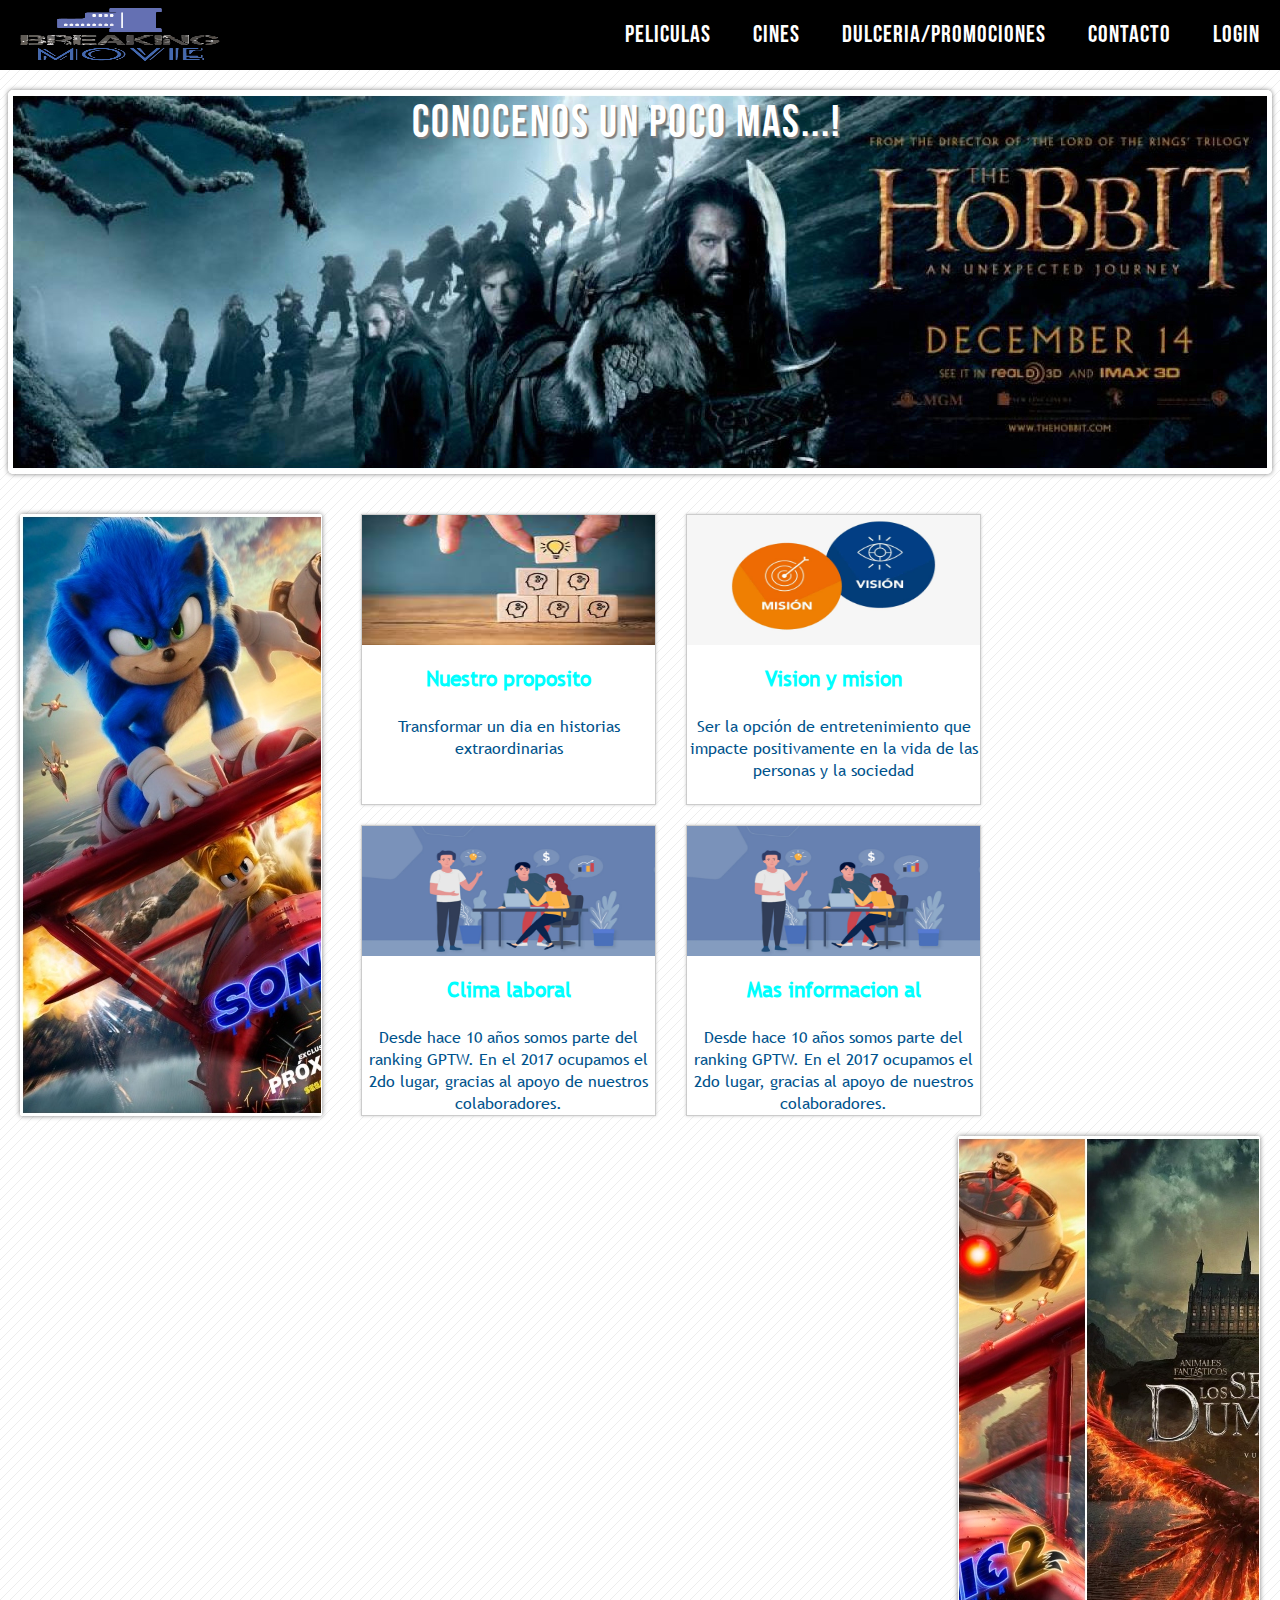
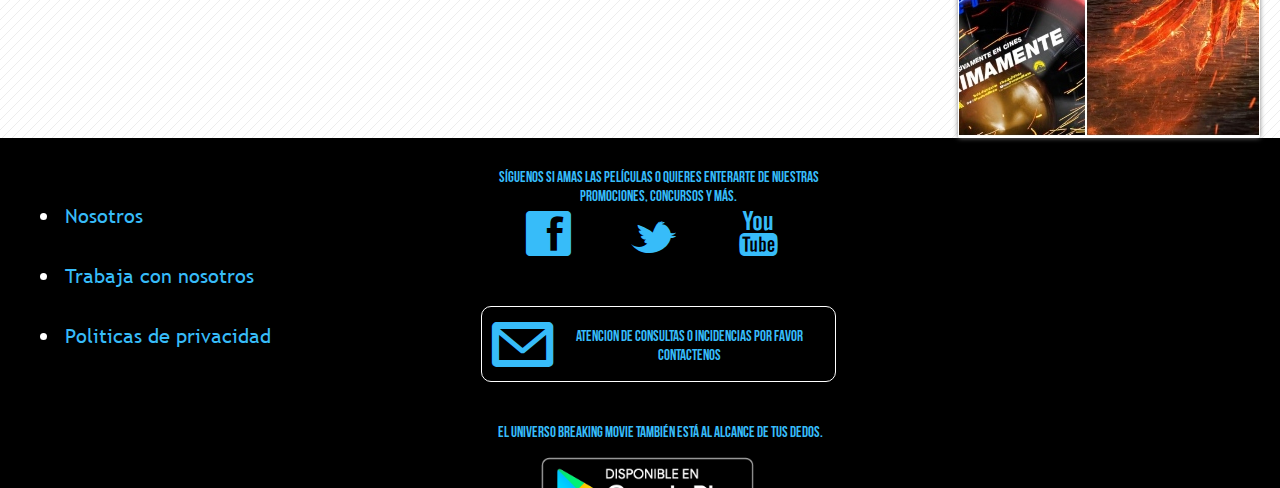
<file: index.html>
<!DOCTYPE html>
<html lang="es">

<head>
    <meta charset="UTF-8">
    <title>Breaking movie Espanol</title>
    <link rel="icon" type="favicon/x-icon" href="img/Logo.png">
    <link rel="stylesheet" type="text/css" href="css/style-somos.css">
</head>

<body>
    <!--INICIO DE CABECERA-->
    <header id="header">
        <div class="wrap">
            <div id="logo">
                <img class="imagen" src="img/Logo.png" title="Breaking movie">
            </div>
            <nav id="menu">
                <ul>
                    <li><a href="#">PELICULAS</a></li>
                    <li><a href="#">CINES</a></li>
                    <li><a href="#">DULCERIA/PROMOCIONES</a></li>
                    <li><a href="#">CONTACTO</a></li>
                    <li><a href="#">LOGIN</a></li>
                </ul>
            </nav>
        </div>
    </header>
    <!--FIN DE CABECARA-->

    <!--INICIO DE BODY-->
    <section class="wrap">

        <section id="vista">
            <!--INICIO DE BANNER-->
            <div id="banner">
                <h1>
                    CONOCENOS UN POCO MAS...!
                </h1>
            </div>
            <!--FIN DE BANNER-->
        </section>

    </section>
    <!--FIN DE BODY-->

    <!--INICIO DE LA BARRA LATERAL IZQUIERDA-->
    <aside id="lateraliz">

    </aside>
    <!--FIN DE BARRA LATERAL IZQUIERDO-->

    <!--INICIO DE TARJETAS INFORMATIVAS-->
    <section class="medio">
        <section id="info">
            <div id="cards">
                <div class="card">
                    <img class="icon" src="img/nuestro proposito.jpg" alt="cargando imagen...">
                    <h2 class="category">Nuestro proposito</h2>
                    <p class="descripcion">
                        Transformar un dia en historias extraordinarias
                    </p>
                </div>
            </div>
            <div id="cards">
                <div class="card">
                    <img class="icon" src="img/mision-vision.jpg" alt="cargando imagen...">
                    <h2 class="category">Vision y mision</h2>
                    <p class="descripcion">
                        Ser la opción de entretenimiento que impacte positivamente en la vida de las personas y la
                        sociedad
                    </p>
                </div>
            </div>
            <div id="cards">
                <div class="card">
                    <img class="icon" src="img/Clima-Laboral.png" alt="cargando imagen...">
                    <h2 class="category">Clima laboral</h2>
                    <p class="descripcion">
                        Desde hace 10 años somos parte del ranking GPTW. En el 2017 ocupamos el 2do lugar, gracias al
                        apoyo de nuestros colaboradores.

                    </p>
                </div>
            </div>
            <div id="cards">
                <div class="card">
                    <img class="icon" src="img/Clima-Laboral.png" alt="cargando imagen...">
                    <h2 class="category">Mas informacion al</h2>
                    <p class="descripcion">
                        Desde hace 10 años somos parte del ranking GPTW. En el 2017 ocupamos el 2do lugar, gracias al
                        apoyo de nuestros colaboradores.

                    </p>
                </div>
            </div>
        </section>
    </section>
    <!--FIN DE TARJETAS INFORMATIVAS-->

    <!--INICIO DE LA BARRA LATERAL DERECHO-->
    <aside id="lateralde">

    </aside>
    <!--FIN DE BARRA LATERAL DERECHO-->

    <div class="clearfix"></div>

    <!---INICIO DE PIE DE PAGINA-->
    <footer id="footer">
        <div class="wrap">
            <div id="menu-footer">
                <ul>
                    <li><a href="#">Nosotros</a></li>
                    <li><a href="#">Trabaja con nosotros</a></li>
                    <li><a href="#">Politicas de privacidad</a></li>
                </ul>
            </div>
            <div id="sociales" class="sociales-box">
                <p class="info-sociales">
                    Síguenos si amas las películas o quieres enterarte de nuestras promociones, concursos y más.
                </p>
                <div id="iconos-sociales">
                    <div class="facebook">
                        <a href="#" class="icon">f</a>
                        <p class="overly">
                            Facebook
                        </p>
                    </div>
                    <div class="twitter">
                        <a href="#" class="icon">t</a>
                        <p class="overly">
                            Twitter
                        </p>
                    </div>
                    <div class="youtube">
                        <a href="#" class="icon">y</a>
                        <p class="overly">
                            YouTube
                        </p>
                    </div>
                </div>
                <div class="clearfix"></div>
                <div class="email">
                    <a href="#" class="icon">@</a>
                    <p class="info-sociales">
                        Atencion de consultas o incidencias por favor Contactenos
                    </p>
                </div>

            </div>
            <div id="info-footer">
                <p class="info-sociales">
                    El universo Breaking movie también está al alcance de tus dedos.
                </p>
                <p id="store">
                    <a href="#">
                        <img class="icon" src="img/play store.png" alt="Cargando imagen">
                    </a>
                    <a href="#">
                        <img class="icon" src="img/app store.png" alt="Cargando Imagen">
                    </a>
                </p>

                <h2>Informacion publica de Breaking Movie</h2>
                <p class="info-sociales">
                    Para acceder a nuestra información pública que se difunde en el Portal del Mercado de Valores hacer
                    <a href="#">click aquí.</a>
                </p>
            </div>
        </div>

        </div>
    </footer>
    <!--FIN DE PIE DE PAGINA-->
</body>
</html>
</file>
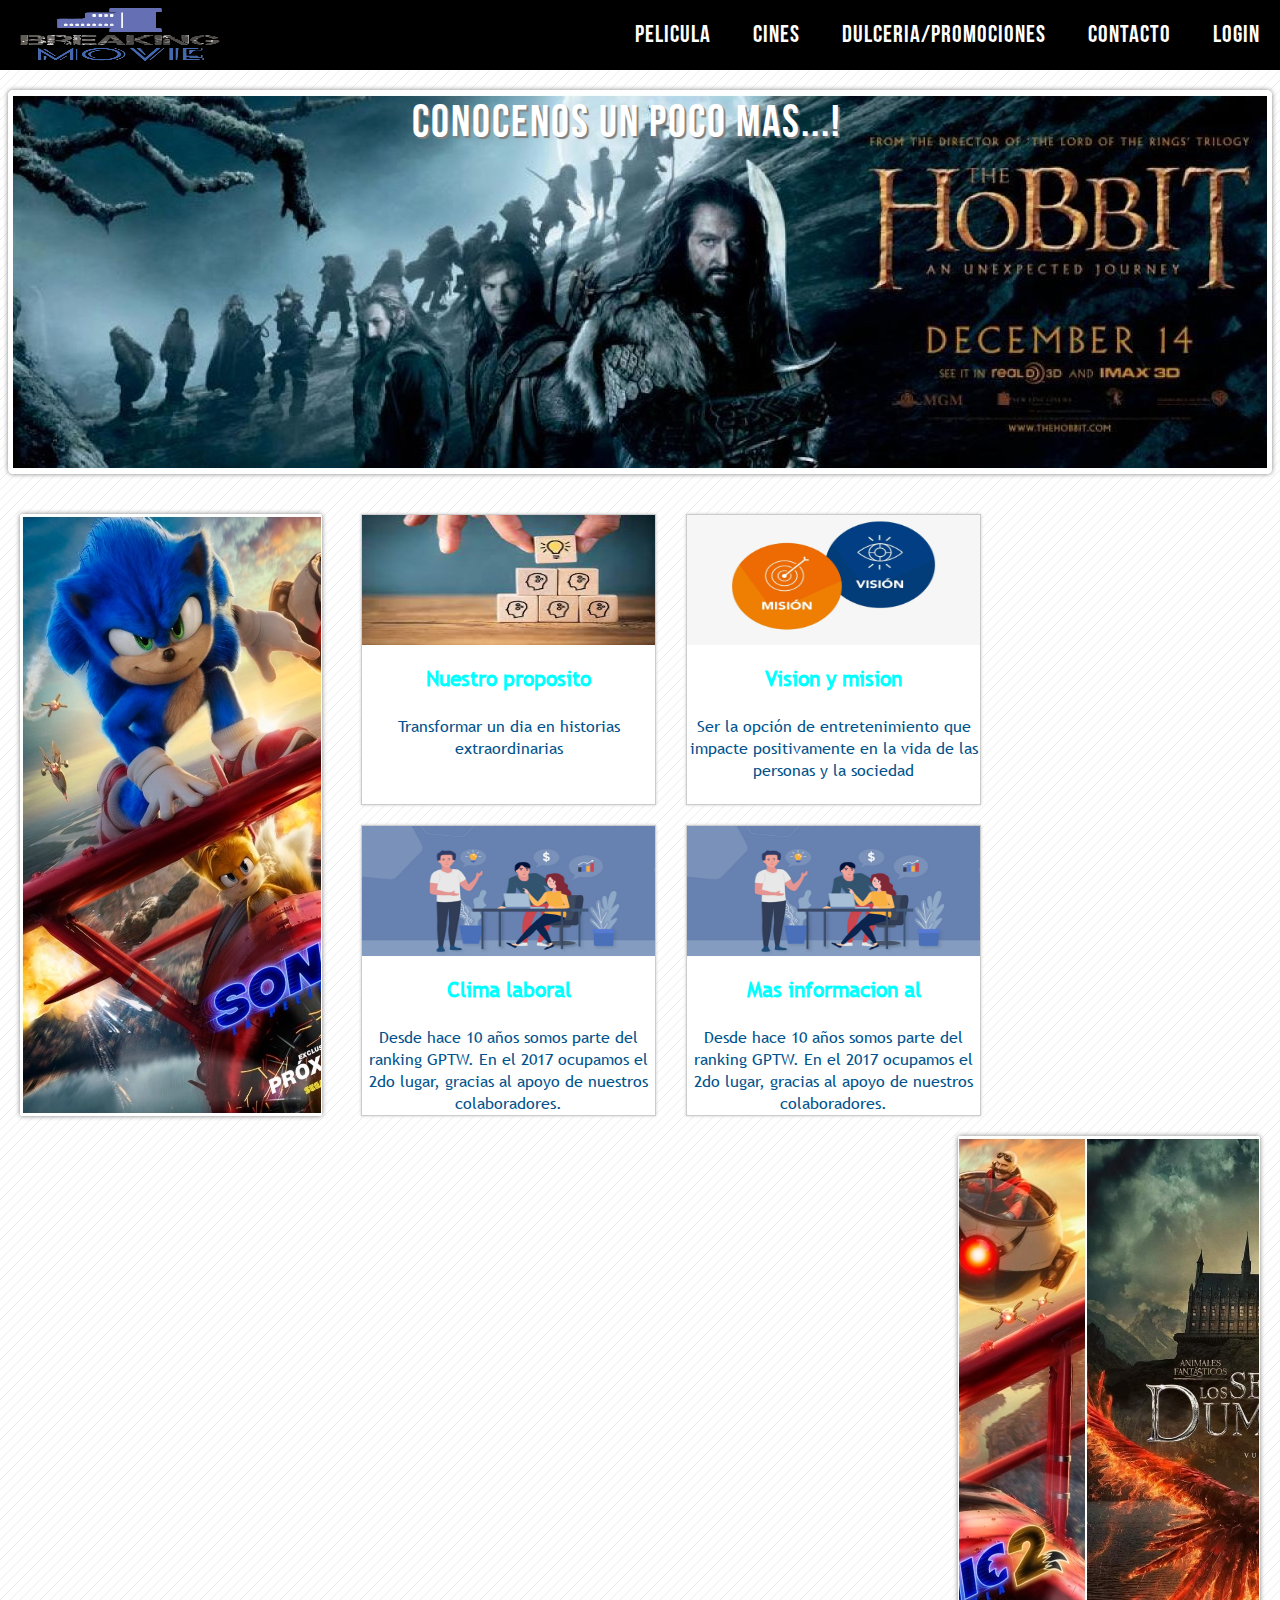
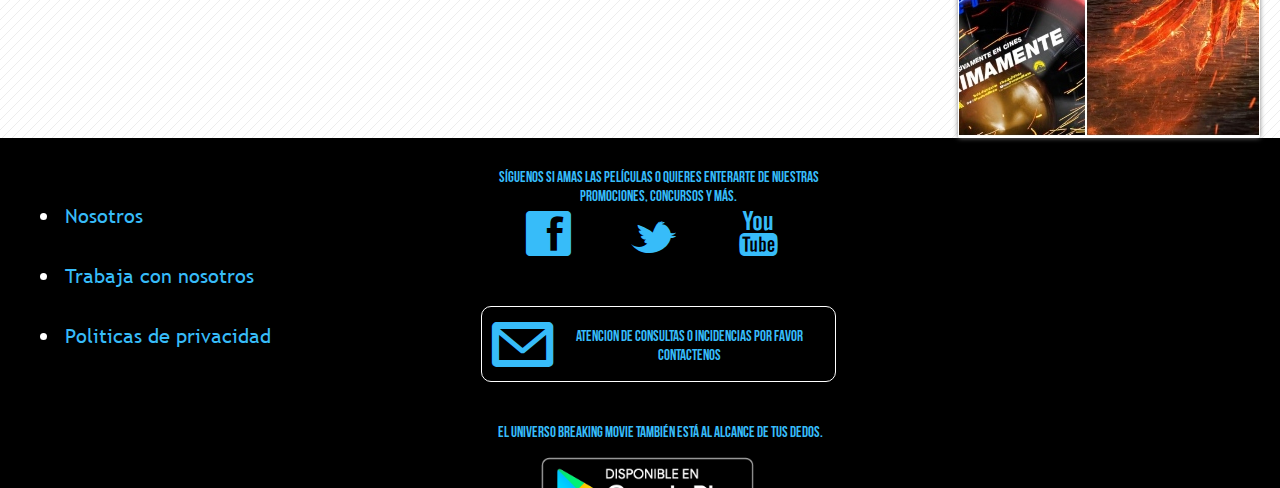
<file: somos.html>
<!DOCTYPE html>
<html lang="es">

<head>
    <meta charset="UTF-8">
    <title>Breaking movie Espanol</title>
    <link rel="icon" type="favicon/x-icon" href="img/Logo.png">
    <link rel="stylesheet" type="text/css" href="css/style-somos.css">
</head>

<body>
    <!--Ventana emergente-->
    <div class="ventana" id="vent">
        <div id="cerrar">
            <a href="#" onclick="cerrar()">
                <img src="img/cerrar.png" alt="Cerrar">
            </a>
        </div>
        <p id="parrafo1">1Lorem ipsum dolor sit amet, consectetur adipiscing elit. Fusce maximus commodo odio id
            placerat. Sed quis
            enim sagittis tellus vestibulum ullamcorper. Sed mollis et sem nec venenatis. Nunc tristique commodo diam,
            at ultrices libero vestibulum ut. Fusce eu pharetra augue, egestas vestibulum justo. Lorem ipsum dolor sit
            amet, consectetur adipiscing elit. Quisque sed mollis augue. Curabitur hendrerit erat nec posuere laoreet.
            Ut quis purus non erat porttitor pulvinar pulvinar in odio. Vestibulum aliquam sem a nisi dignissim luctus.
            Vestibulum volutpat viverra enim, vitae laoreet ante molestie et. Sed in odio ante. Etiam sollicitudin
            pellentesque suscipit. Cras non accumsan erat.
        </p>
        <p id="parrafo2" class="1">2Lorem ipsum dolor sit amet, consectetur adipiscing elit. Fusce maximus commodo odio id
            placerat. Sed quis
            enim sagittis tellus vestibulum ullamcorper. Sed mollis et sem nec venenatis. Nunc tristique commodo diam,
            at ultrices libero vestibulum ut. Fusce eu pharetra augue, egestas vestibulum justo. Lorem ipsum dolor sit
            amet, consectetur adipiscing elit. Quisque sed mollis augue. Curabitur hendrerit erat nec posuere laoreet.
            Ut quis purus non erat porttitor pulvinar pulvinar in odio. Vestibulum aliquam sem a nisi dignissim luctus.
            Vestibulum volutpat viverra enim, vitae laoreet ante molestie et. Sed in odio ante. Etiam sollicitudin
            pellentesque suscipit. Cras non accumsan erat.
        </p>
        <p id="parrafo3">3Lorem ipsum dolor sit amet, consectetur adipiscing elit. Fusce maximus commodo odio id
            placerat. Sed quis
            enim sagittis tellus vestibulum ullamcorper. Sed mollis et sem nec venenatis. Nunc tristique commodo diam,
            at ultrices libero vestibulum ut. Fusce eu pharetra augue, egestas vestibulum justo. Lorem ipsum dolor sit
            amet, consectetur adipiscing elit. Quisque sed mollis augue. Curabitur hendrerit erat nec posuere laoreet.
            Ut quis purus non erat porttitor pulvinar pulvinar in odio. Vestibulum aliquam sem a nisi dignissim luctus.
            Vestibulum volutpat viverra enim, vitae laoreet ante molestie et. Sed in odio ante. Etiam sollicitudin
            pellentesque suscipit. Cras non accumsan erat.
        </p>
        <p id="parrafo4">4Lorem ipsum dolor sit amet, consectetur adipiscing elit. Fusce maximus commodo odio id
            placerat. Sed quis
            enim sagittis tellus vestibulum ullamcorper. Sed mollis et sem nec venenatis. Nunc tristique commodo diam,
            at ultrices libero vestibulum ut. Fusce eu pharetra augue, egestas vestibulum justo. Lorem ipsum dolor sit
            amet, consectetur adipiscing elit. Quisque sed mollis augue. Curabitur hendrerit erat nec posuere laoreet.
            Ut quis purus non erat porttitor pulvinar pulvinar in odio. Vestibulum aliquam sem a nisi dignissim luctus.
            Vestibulum volutpat viverra enim, vitae laoreet ante molestie et. Sed in odio ante. Etiam sollicitudin
            pellentesque suscipit. Cras non accumsan erat.
        </p>

    </div>
    <!--Fin de ventana emergente-->
    <!--INICIO DE CABECERA-->
    <header id="header">
        <div class="wrap">
            <div id="logo">
                <img class="imagen" src="img/Logo.png" title="Breaking movie">
            </div>
            <nav id="menu">
                <ul>
                    <li><a href="#">PELICULA</a></li>
                    <li><a href="#">CINES</a></li>
                    <li><a href="#">DULCERIA/PROMOCIONES</a></li>
                    <li><a href="#">CONTACTO</a></li>
                    <li><a href="#">LOGIN</a></li>
                </ul>
            </nav>
        </div>
    </header>
    <!--FIN DE CABECARA-->

    <!--INICIO DE BODY-->
    <section class="wrap">

        <section id="vista">
            <!--INICIO DE BANNER-->
            <div id="banner">
                <h1>
                    CONOCENOS UN POCO MAS...!
                </h1>
            </div>
            <!--FIN DE BANNER-->
        </section>

    </section>
    <!--FIN DE BODY-->

    <!--INICIO DE LA BARRA LATERAL IZQUIERDA-->
    <aside id="lateraliz">

    </aside>
    <!--FIN DE BARRA LATERAL IZQUIERDO-->

    <!--INICIO DE TARJETAS INFORMATIVAS-->
    <section class="medio">
        <section id="info">
            <div id="cards">
                <div class="card" id="card1" onclick="abrir(1)">
                    <img class="icon" src="img/nuestro proposito.jpg" alt="cargando imagen...">
                    <h2 class="category">Nuestro proposito</h2>
                    <p class="descripcion">
                        Transformar un dia en historias extraordinarias
                    </p>
                </div>
            </div>
            <div id="cards">
                <div class="card" onclick="abrir(2)">
                    <img class="icon" src="img/mision-vision.jpg" alt="cargando imagen...">
                    <h2 class="category">Vision y mision</h2>
                    <p class="descripcion">
                        Ser la opción de entretenimiento que impacte positivamente en la vida de las personas y la
                        sociedad
                    </p>
                </div>
            </div>
            <div id="cards">
                <div class="card" onclick="abrir(3)">
                    <img class="icon" src="img/Clima-Laboral.png" alt="cargando imagen...">
                    <h2 class="category">Clima laboral</h2>
                    <p class="descripcion">
                        Desde hace 10 años somos parte del ranking GPTW. En el 2017 ocupamos el 2do lugar, gracias al
                        apoyo de nuestros colaboradores.

                    </p>
                </div>
            </div>
            <div id="cards">
                <div class="card" onclick="abrir(4)">
                    <img class="icon" src="img/Clima-Laboral.png" alt="cargando imagen...">
                    <h2 class="category">Mas informacion al</h2>
                    <p class="descripcion">
                        Desde hace 10 años somos parte del ranking GPTW. En el 2017 ocupamos el 2do lugar, gracias al
                        apoyo de nuestros colaboradores.

                    </p>
                </div>
            </div>
        </section>
    </section>
    <!--FIN DE TARJETAS INFORMATIVAS-->

    <!--INICIO DE LA BARRA LATERAL DERECHO-->
    <aside id="lateralde">

    </aside>
    <!--FIN DE BARRA LATERAL DERECHO-->

    <div class="clearfix"></div>

    <!---INICIO DE PIE DE PAGINA-->
    <footer id="footer">
        <div class="wrap">
            <div id="menu-footer">
                <ul>
                    <li><a href="#">Nosotros</a></li>
                    <li><a href="#">Trabaja con nosotros</a></li>
                    <li><a href="#">Politicas de privacidad</a></li>
                </ul>
            </div>
            <div id="sociales" class="sociales-box">
                <p class="info-sociales">
                    Síguenos si amas las películas o quieres enterarte de nuestras promociones, concursos y más.
                </p>
                <div id="iconos-sociales">
                    <div class="facebook">
                        <a href="#" class="icon">f</a>
                        <p class="overly">
                            Facebook
                        </p>
                    </div>
                    <div class="twitter">
                        <a href="#" class="icon">t</a>
                        <p class="overly">
                            Twitter
                        </p>
                    </div>
                    <div class="youtube">
                        <a href="#" class="icon">y</a>
                        <p class="overly">
                            YouTube
                        </p>
                    </div>
                </div>
                <div class="clearfix"></div>
                <div class="email">
                    <a href="#" class="icon">@</a>
                    <p class="info-sociales">
                        Atencion de consultas o incidencias por favor Contactenos
                    </p>
                </div>

            </div>
            <div id="info-footer">
                <p class="info-sociales">
                    El universo Breaking movie también está al alcance de tus dedos.
                </p>
                <p id="store">
                    <a href="#">
                        <img class="icon" src="img/play store.png" alt="Cargando imagen">
                    </a>
                    <a href="#">
                        <img class="icon" src="img/app store.png" alt="Cargando Imagen">
                    </a>
                </p>

                <h2>Informacion publica de Breaking Movie</h2>
                <p class="info-sociales">
                    Para acceder a nuestra información pública que se difunde en el Portal del Mercado de Valores hacer
                    <a href="#">click aquí.</a>
                </p>
            </div>
        </div>

        </div>
    </footer>
    <!--FIN DE PIE DE PAGINA-->
    <script src="js/hacer.js"></script>
</body>

</html>
</file>
<file: css/style-somos.css>
/*ESTLOS DE FUENTES*/
@font-face{
    font-family: "TrebuchetMS";
    src: url("fonts/TrebuchetMS.ttf");
    font-weight: normal;
    font-style: normal;
}
@font-face{
    font-family: "BebasNeue";
    src: url("fonts/BebasNeue.otf");
    font-weight: normal;
    font-style: normal;
}
@font-face{
    font-family: "WebSymbolsRegular";
    src: url("fonts/websymbols-regular-webfont.svg#webSymbolsRegular") format("svg"),
        url("fonts/websymbols-regular-webfont.eot");
    src: url("fonts/websymbols-regular-webfont.eot#iefix") format("enbedded-opentype"),
        url("fonts/websymbols-regular-webfont.woff") format("woff"),
        url("fonts/websymbols-regular-webfont.ttf") format("truetype");
    font-weight: normal;
    font-style: normal;
}
/*FIN DE ESTILOS DE FUENTES*/

/*ESTILOS GENERALES*/
*{
    margin: 0px;
    padding: 0px;
}
body{
    background:url("../img/pattern.png");
}
.icon{
    font-family: "WebSymbolsRegular";
}
.clearfix{
    float: none;
    clear: both;
}

/*FIN ESTILOS GENERALES*/

/*ventana emergente*/
.ventana{
    background: rgba(0,0,102,1);
    width: 30%;
    color: white;
    font-family: Arial, Helvetica, sans-serif;
    font-size: 18px;
    text-align: center;
    padding: 33px;
    min-height: 250px;
    border-radius: 22px;
    position: absolute;
    left: 33%;
    top: 70%;
    display: none;
    z-index: 1;
}
.ventana p{
    display: none;
}
#cerrar{
    position: absolute;
    right: 5px;
    top: 6px;
}
/*fin ventana emergente*/

/*INICIO DE CABECERA*/
#header{
    width: 100%;
    height: 70px;
    background-color: black;
    font-family: "BebasNeue";
    color: white;
}
#logo{
    float: left;
    width: 410px;
    margin-top: 8px;
    margin-left: 20px;
    cursor: pointer;
}
#logo .imagen{
    float: left;
    width: 200px;
    height: 53px;
}
#menu{
    float: right;
    height: 40px;
    background: transparent;
}
#menu ul li{
    font-size: 24px;
    display: inline-block;
    margin: 0px 20px 0px 20px;
    letter-spacing: 1px;
    line-height: 70px;
}
#menu ul li a{
    display: block;
    color: white;
    text-decoration: none;
    transition: all 200ms;
}
#menu ul li a:hover{
    color: rgba(181, 233, 233, 0.979);
    transform: scale(1.2,1.2);
}
/*FIN DE CABECERA*/

/*INICIO DE BANNER*/
#banner{
    width: 98%;
    height: 374px;
    background: url(../img/backbanner.jpg);
    border: 5px white solid;
    box-shadow: 0px 0px 5px gray;
    border-radius: 5px;
    margin: 20px auto;
}
#banner h1{
    display: block;
    width: 455px;
    font-family: "Bebasneue";
    color: white;
    font-size: 45px;
    font-weight: normal;
    letter-spacing: 2px;
    text-shadow: 2px 2px 1px gray;
    margin: 0px auto;
    /**para animacion h1**/
    animation-name: text-moving;
    animation-duration: 10s;
    animation-iteration-count:infinite;
    animation-timing-function: linear;
}
@keyframes text-moving{
    0%{
        transform: translateX(210%);
    }
    
    100%{
        transform: translateX(-210%);
    }
}
/*FIN DE BANNER*/

/*INICIO DE BARRA LATERAL IZQUIERDO*/
#lateraliz{
    width: 300px;
    min-height: 600px;
    float:left;
    margin-top: 20px;
    margin-left: 20px;
    background: url("../img/lateralizq.jpg");
    background-repeat:no-repeat;
    background-size:auto;
    border: 1px white solid;
    border-radius: 2px;
    box-shadow: 0px 0px 5px gray;
    /*animaciones lateral*/
    animation-name: banner-izquierdo;
    animation-duration: 40s;
    animation-iteration-count: infinite;
    animation-timing-function: linear;
}
@keyframes banner-izquierdo{
    0%{
        background-position: 0px 0px;
    }
    100%{
        background-position: -978px 0px;
    }

}
/*fin animaciones*/

/*FIN DE BARRA LATERAL IZQUIERDO*/

/*INICIO DE LAS TARJETAS INFORMATIVAS*/
#info{
    float: left;
    width: 650px;
    margin-left: 24px;
}
.card{
    float: left;
    width: 293px;
    height: 289px;
    border: 1px solid #ccc;
    box-shadow: 1px 1px 2px #ddd;
    background: white;
    margin: 15px;
    margin-top: 20px;
    margin-bottom: 0px;
    box-shadow: 0px 0px 3px #ccc;
}
.card:hover{
    cursor: pointer;
    transform:scale(1.05,1.05);
    background: #ccc;
}
.card .icon{
    display: block;
    width: 100%;
    height: 130px;
    font-size: 50px;
    line-height: 120px;
    text-align: center;
    margin: 0px auto;
}
.card .category{
    margin-top: 20px;
    width: 100%;
    height: 50px;
    font-family: "TrebuchetMS";
    font-size: 21px;
    font-weight: bold;
    text-align: center;
    color: aqua;
}
.card .descripcion{
    font-family: "TrebuchetMS";
    text-align: center;
    color: #00538c;

}
/*FIN DE LAS TARJETAS INFORMATIVAS*/

/*INICIO DE BARRA LATERAL DERECHO*/
#lateralde{
    width: 300px;
    min-height: 600px;
    float:right;
    margin-top: 20px;
    margin-left: 10px;
    margin-right: 20px;
    background: url("../img/lateralizq.jpg");
    /*background-repeat:no-repeat;*/
    background-size:auto;
    background-position: -300px 0px;
    border: 1px white solid;
    border-radius: 2px;
    box-shadow: 0px 0px 5px gray;
    /*inicio de animaciones*/
    animation-name: banner-derecho;
    animation-duration:40s;
    animation-iteration-count: infinite;
    animation-timing-function: linear;
}
@keyframes banner-derecho{
    0%{
        background-position: -300px 0px;
    }
    100%{
        background-position: -1278px 0px;
    }
}
/*fin de animaciones*/
/*FIN DE BARRA LATERAL DERECHO*/

/*INICIO DE PIE DE PAGINA*/
#footer{
    width: 100%;
    height: 350px;
    background-color: black;
    overflow: hidden;
}
#menu-footer{
    float: left;
    width: 320px;
    height: 255px;
    margin: 40px;
    text-align: center;
    color: white;
    font-family: "TrebuchetMS";
}
#footer a{
    text-decoration: none;
    color: #37bcf9;
    margin-top: 0px;
}
#footer ul{
    text-align: left;
    margin: 20px;
    font-size: 20px;
}
#footer ul li{
    margin-top: 10px;
    padding: 5px;

}
#footer ul li a{
    display: block;
    height: 40px;
    transition: all 300ms;
}
#footer ul li:hover a{
    padding-left: 40px;
    color: white;
    width: 100%;
}
#sociales{
    display: block;
    float: left;
    margin-left: 81px;
    width: 355px;
    height: 255px;
    margin-top: 10px;
    border-radius: 5px;
    
}
#footer .info-sociales{
    color: #37bcf9;
    font-family: "BebasNeue";
    font-size: 15px;
    margin-top: 20px;
    text-align: center;
}
#iconos-sociales{
    height: 100px;
}
#iconos-sociales .facebook,
#iconos-sociales .twitter,
#iconos-sociales .youtube{
    float: left;
    display: block;
    font-size: 45px;
    width: 60px;
    height: 60px;
    margin-left:45px;
    /*line-height: 100px;*/
}
#iconos-sociales .overly{
    color: #37bcf9;
    font-size: 12px;
    margin-top: 10px;
    margin-left: -8px;
    padding: 5px;
    display: block;
    height: 20px;
    font-family:Arial, Helvetica, sans-serif;
    font-weight: bold;
    letter-spacing: 1px;
    text-shadow: 0px 0px 1px #ccc;
    position: absolute;
    font-family: Arial, Helvetica, sans-serif;
    transform: translateY(-10%);
    opacity: 0;
    transition: all 300ms;
}
#iconos-sociales div:hover .overly{
    opacity: 1;
    transform: translateY(0%);
}

#twitt-icon{
    float: left;
    display: block;
    font-size: 20px;
}
#sociales .email{
    display: block;
    float: left;
    width: 333px;
    border: 1px solid white;
    border-radius: 10px;
    padding: 10px;
    transition: all 300ms;
    
}
#sociales .email:hover{
    box-shadow: 0px 0px 20px white;
    transform: scale(1.1,1.1);
}
#sociales .email a{
    display: block;
    float: left;
    font-size: 45px;
}
#sociales .email p{
    display: block;
    font-size: 15px;
    margin-top: 10px;
    margin-left: 30px;
}

#info-footer{
    display: block;
    float: left;
    margin-left: 30px;
    margin-top: 0px;
    width: 460px;
}
#store{
    margin-left: 96px;
}
#footer #store img{
    width: 243px;
    height: 95px;
}
#footer #store a:last-child img{
    border: 1px solid #ccc;
    border-radius: 5px;
    width: 210px;
    height: 65px;
    margin-top: 0px;
    text-align: center;
    margin-left: 17px;
}
#info-footer h2{
    color: #37bcf9;
    font-family: "BebasNeue";
    font-size: 25px;
    margin-top: 5px;
    text-align: center;
}
#info-footer p:last-child{
    margin-top: 5px;
}
#info-footer p:last-child a{
    color: blue;
}
#info-footer p:last-child a:hover{
    color: red;
    transform: scale(1.5, 1.5);
}


/*FIN DE PIE DE PAGINA*/
</file>
